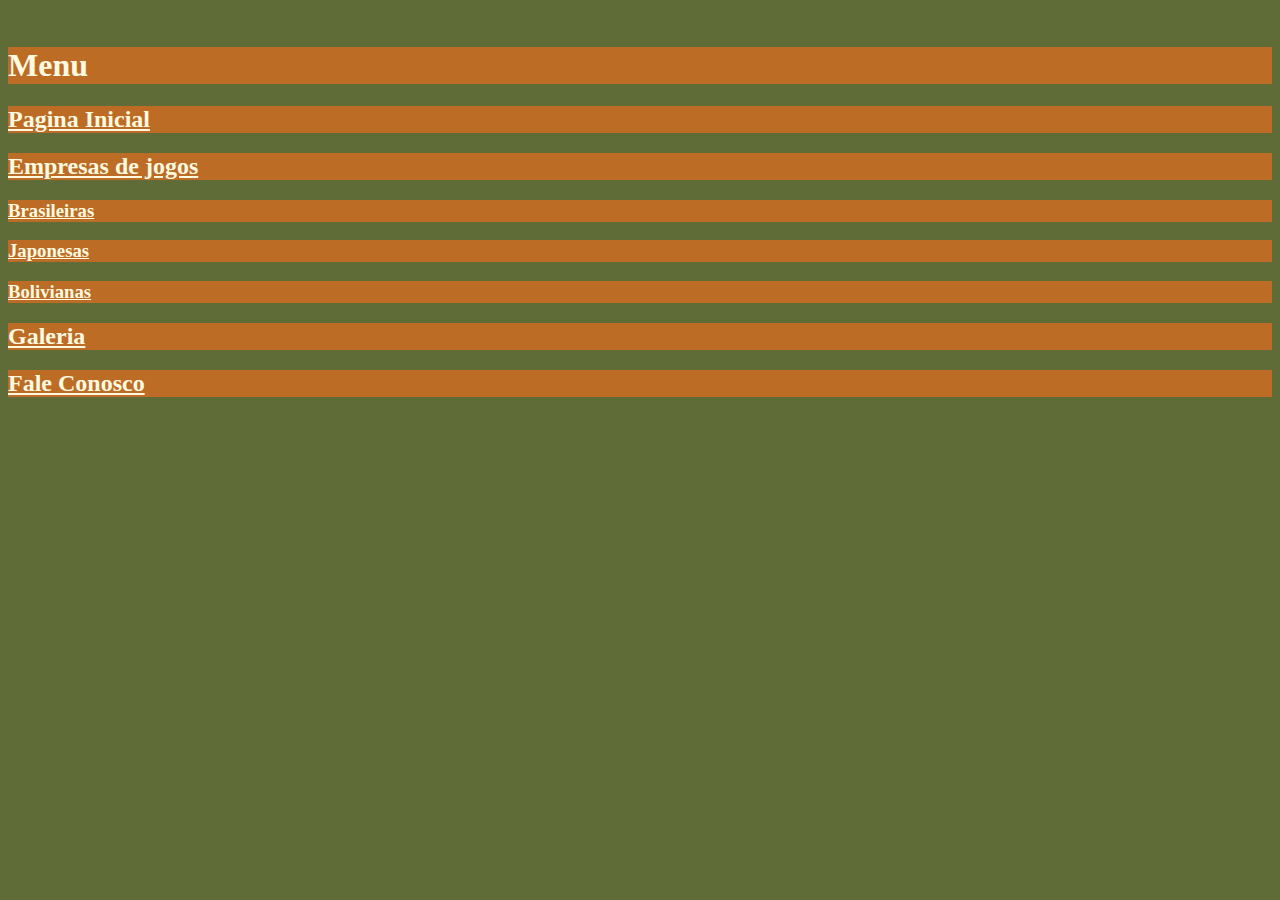
<file: index.html>
<!DOCTYPE html>
<html  lang ="pt-br" >
<head >
    <meta  charset =" UTF-8 " >
    <meta http-equiv="X-UA-Compatible" content="IE=edge">
    <meta  name =" viewport " content =" largura=largura do dispositivo, escala inicial=1.0 " >
    <title >JOGOS</title >
    <link rel="shortcut icon" href="imagem/favicon.ico" type="imagem/x-icon">
    <link rel="stylesheet" href="css/style.css">
</head >
<body>
        <br>
        <h1>Menu</h1>
        <h2><a href="index.html">Pagina Inicial</a></h2>
        <h2><a href="empresasdejogos.html" rel="next">Empresas de jogos</a></h2>
            <h3><a href="brasileiras.html">Brasileiras</a></h3>
            <h3><a href="japonesas.html">Japonesas</a></h3>
            <h3><a href="bolivianas.html">Bolivianas</a></h3>
        <h2><a href="galeria.html" >Galeria</a></h2>
        <h2><a href="faleconosco.html">Fale Conosco</a></h2>
       
    </body>
</html >
</file>
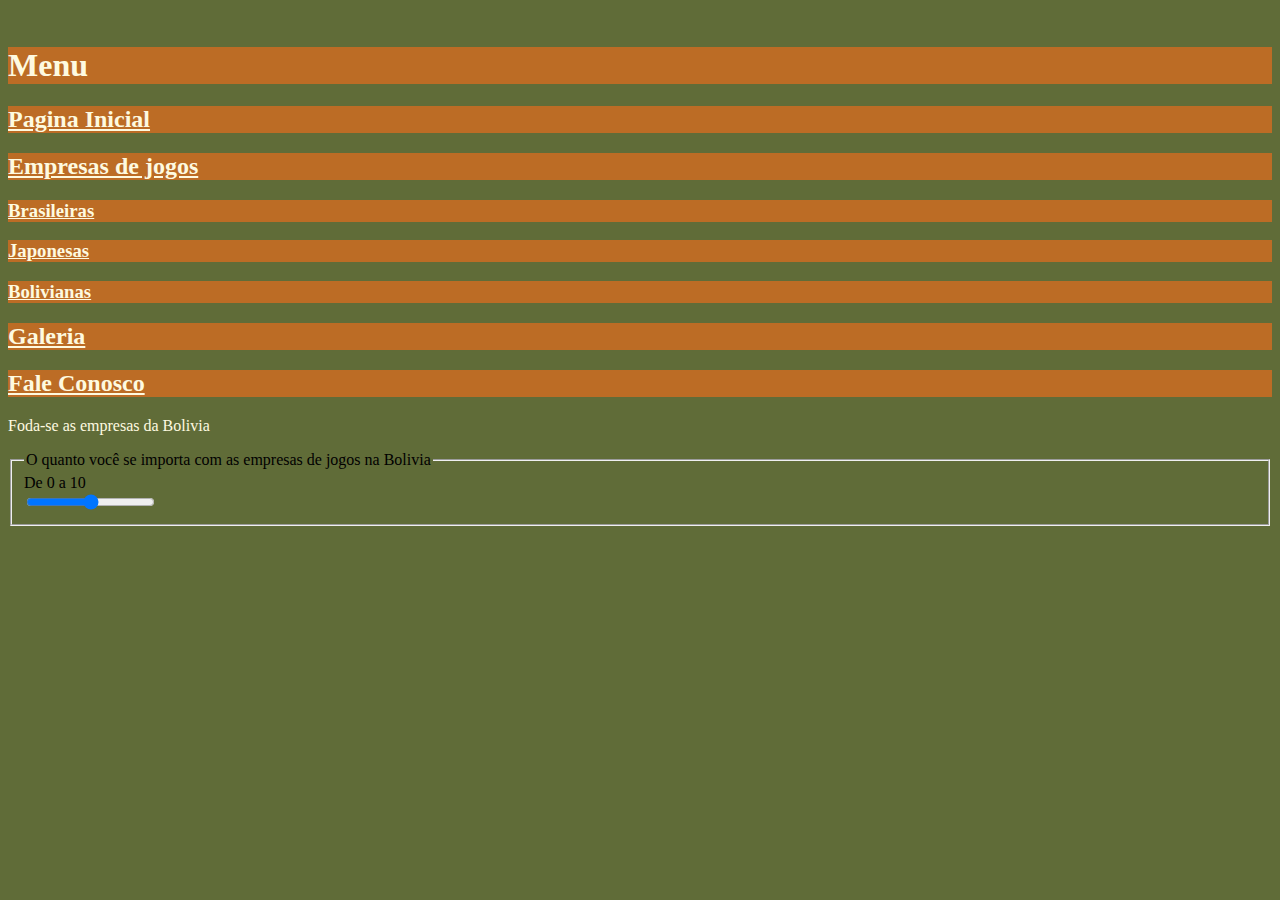
<file: bolivianas.html>
<!DOCTYPE html>
<html  lang ="pt-br" >
<head >
    <meta  charset =" UTF-8 " >
    <meta http-equiv="X-UA-Compatible" content="IE=edge">
    <meta  name =" viewport " content =" largura=largura do dispositivo, escala inicial=1.0 " >
    <title >JOGOS</title >
    <link rel="shortcut icon" href="imagem/favicon.ico" type="imagem/x-icon">
    <link rel="stylesheet" href="css/style.css">
</head >
<body>
        <br>
        <h1>Menu</h1>
        <h2><a href="index.html" rel="prev">Pagina Inicial</a></h2>
        <h2><a href="empresasdejogos.html">Empresas de jogos</a></h2>
            <h3><a href="brasileiras.html">Brasileiras</a></h3>
            <h3><a href="japonesas.html">Japonesas</a></h3>
            <h3><a href="bolivianas.html">Bolivianas</a></h3>
        <h2><a href="galeria.html" rel="next">Galeria</a></h2>
        <h2><a href="faleconosco.html">Fale Conosco</a></h2>
       <p> Foda-se as empresas da Bolivia</p>
       <fieldset>
        <legend>O quanto você se importa com as empresas de jogos na Bolivia</legend>
        <label>De 0 a 10</label><br><input type="range" min="0" max="10">
    </fieldset>
    </body>
</html >
</file>
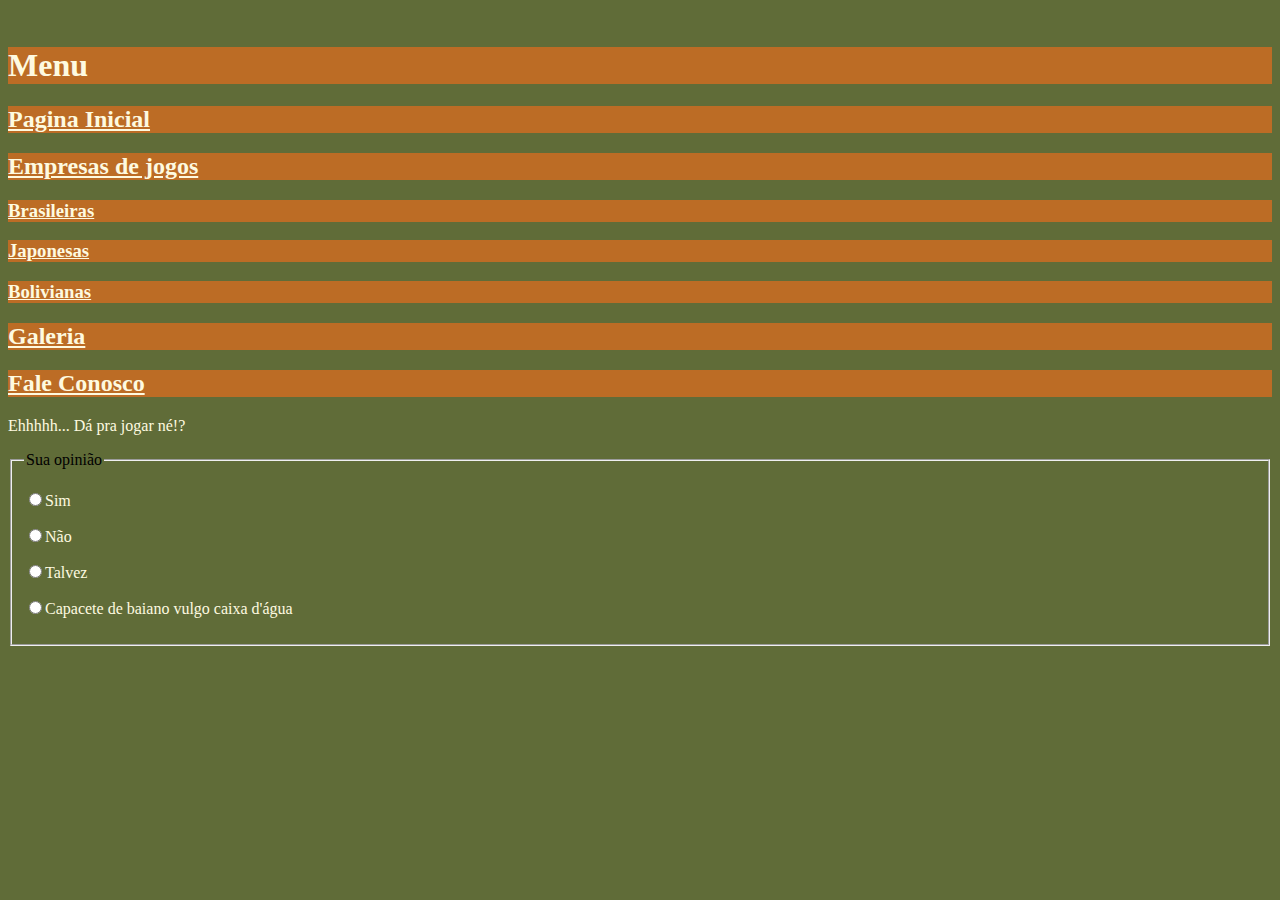
<file: brasileiras.html>
<!DOCTYPE html>
<html  lang ="pt-br" >
<head >
    <meta  charset =" UTF-8 " >
    <meta http-equiv="X-UA-Compatible" content="IE=edge">
    <meta  name =" viewport " content =" largura=largura do dispositivo, escala inicial=1.0 " >
    <title >JOGOS</title >
    <link rel="shortcut icon" href="imagem/favicon.ico" type="imagem/x-icon">
    <link rel="stylesheet" href="css/style.css">
</head >
<body>
        <br>
        <h1>Menu</h1>
        <h2><a href="index.html" rel="prev">Pagina Inicial</a></h2>
        <h2><a href="empresasdejogos.html">Empresas de jogos</a></h2>
            <h3><a href="brasileiras.html">Brasileiras</a></h3>
            <h3><a href="japonesas.html" rel="next">Japonesas</a></h3>
            <h3><a href="bolivianas.html">Bolivianas</a></h3>
        <h2><a href="galeria.html" >Galeria</a></h2>
        <h2><a href="faleconosco.html">Fale Conosco</a></h2>
       
        <p>Ehhhhh... Dá pra jogar né!?</p>
        <fieldset> 
            <legend>Sua opinião</legend>
            <p><input type="radio" name="opi" id="Sim"><label for="Sim">Sim</label></p>
            <p><input type="radio" name="opi" id="Não"><label for="Não">Não</label></p>
            <p><input type="radio" name="opi" id="Talvez"><label for="Talvez">Talvez</label></p>
            <p><input type="radio" name="opi" id="Capacete de baiano vulgo caixa d'água"><label for="Capacete de baiano vulgo caixa d'água">Capacete de baiano vulgo caixa d'água</label></p>
        
    </body>
</html >
</file>
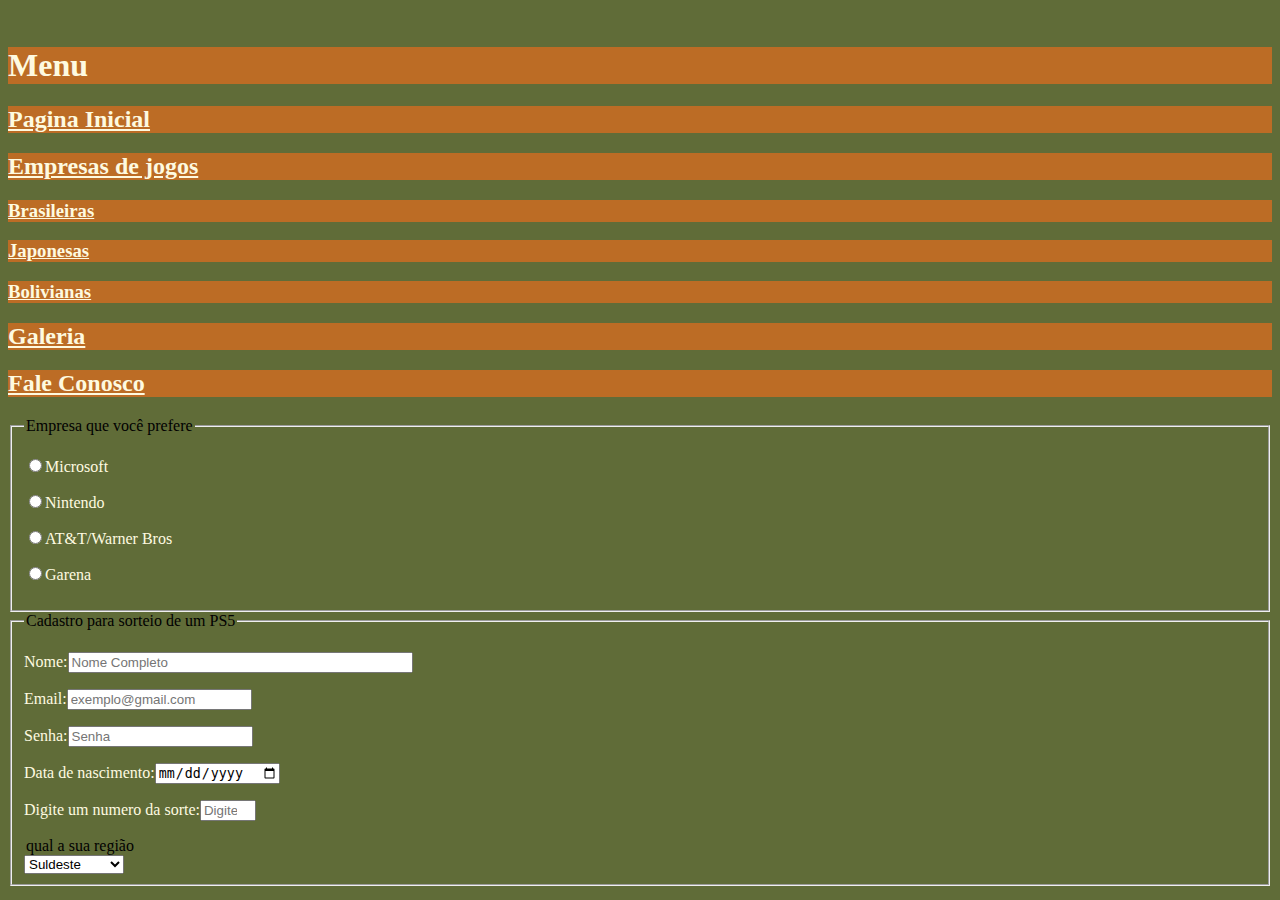
<file: empresasdejogos.html>
<!DOCTYPE html>
<html  lang ="pt-br" >
<head >
    <meta  charset =" UTF-8 " >
    <meta http-equiv="X-UA-Compatible" content="IE=edge">
    <meta  name =" viewport " content =" largura=largura do dispositivo, escala inicial=1.0 " >
    <title >JOGOS</title >
    <link rel="shortcut icon" href="imagem/favicon.ico" type="imagem/x-icon">
    <link rel="stylesheet" href="css/style.css">
</head >
<body>
        <br>
        <h1>Menu</h1>
        <h2><a href="index.html" rel="prev">Pagina Inicial</a></h2>
        <h2><a href="empresasdejogos.html" rel="next">Empresas de jogos</a></h2>
            <h3><a href="brasileiras.html">Brasileiras</a></h3>
            <h3><a href="japonesas.html">Japonesas</a></h3>
            <h3><a href="bolivianas.html">Bolivianas</a></h3>
        <h2><a href="galeria.html" >Galeria</a></h2>
        <h2><a href="faleconosco.html">Fale Conosco</a></h2>
        <form>
            <fieldset> 
                <legend>Empresa que você prefere</legend>
                <p><input type="radio" name="empresa" id="Microsoft"><label for="Microsoft">Microsoft</label></p>
                <p><input type="radio" name="empresa" id="Nintendo"><label for="Nintendo">Nintendo</label></p>
                <p><input type="radio" name="empresa" id="ATTWarnerBros"><label for="ATTWarnerBros">AT&T/Warner Bros</label></p>
                <p><input type="radio" name="empresa" id="Garena"><label for="Garena">Garena</label></p>
            </fieldset>
            <fieldset>
                <legend>Cadastro para sorteio de um PS5</legend>
                <p><label for="idNome">Nome:</label><input type="text" name="nNome" id="idNome" size="40" placeholder="Nome Completo"></p>
                <p><label for="idEmail">Email:</label><input type="email" name="nEmail" id="idEmail" placeholder="exemplo@gmail.com"></p>
                <p><label for="idSenha">Senha:</label><input type="password" name="nSenha" id="idSenha" placeholder="Senha"></p>
                <p><label for="idNasc">Data de nascimento:</label><input type="date" name="nNascimento" id="idNasc"></p>
                <p><label for="num">Digite um numero da sorte:</label><input type="number" min="0" max="99" placeholder="Digite um numero de 0 a 99"></p>
                <legend>qual a sua região</legend>
                <select name="opt">
                    <option value="Suldeste">Suldeste</option>
                    <option value="Sul">Sul</option>
                    <option value="Norte">Norte</option>
                    <option value="Nordeste">Nordeste</option>
                    <option value="Centro-Oeste">Centro-oeste</option>
                </select>
            </fieldset>
        </form>
    </body>
</html>
</file>
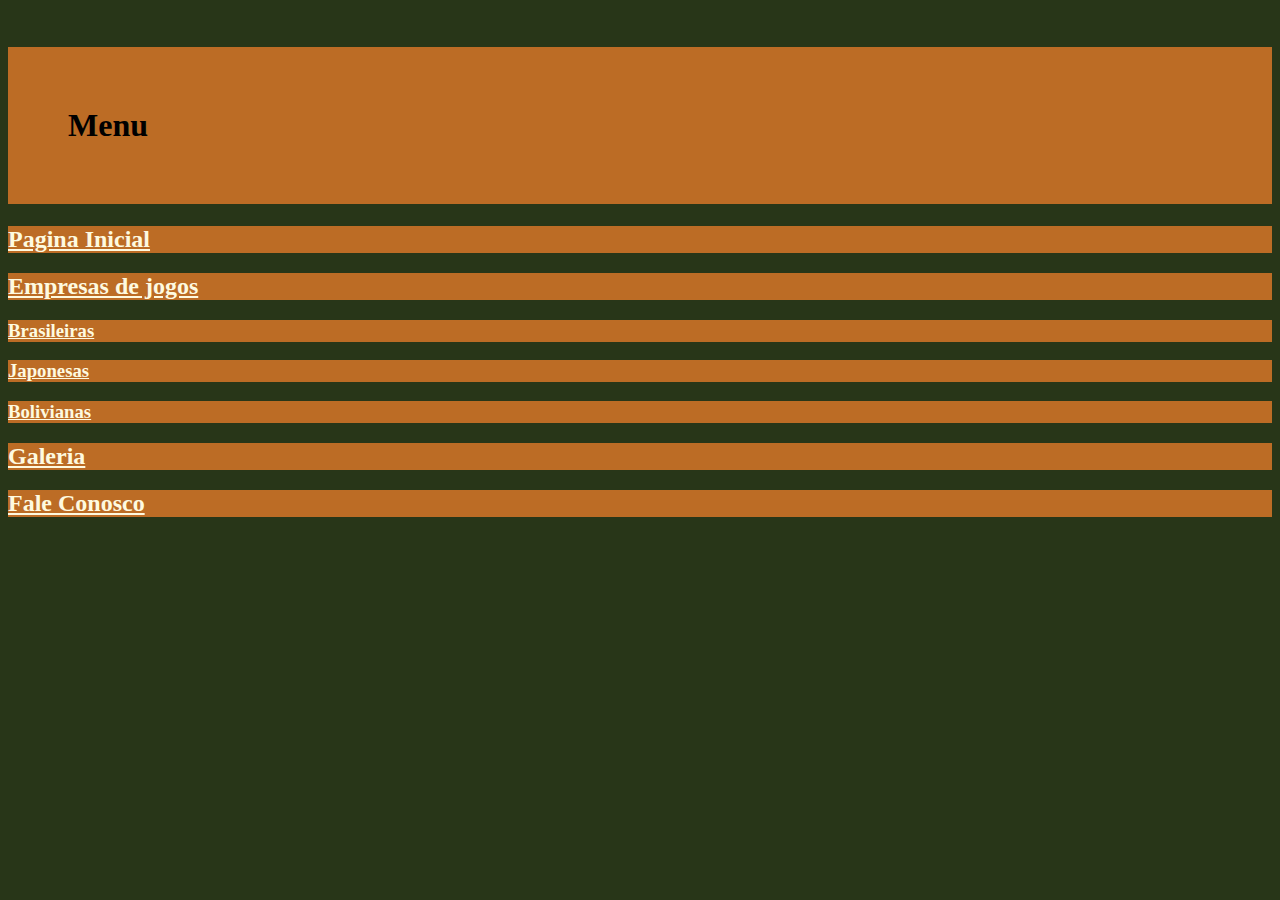
<file: faleconosco.html>
<!DOCTYPE html>
<html  lang ="pt-br" >
<head >
    <meta  charset =" UTF-8 " >
    <meta http-equiv="X-UA-Compatible" content="IE=edge">
    <meta  name =" viewport " content =" largura=largura do dispositivo, escala inicial=1.0 " >
    <title >Fale Conosco</title >
    <link rel="shortcut icon" href="imagem/favicon.ico" type="imagem/x-icon">
    <link rel="stylesheet" href="css/style.css">
    <style type="text/css">
    body {
    background-color: #283618;
}
h1 {
    color: #000000;
    padding: 60px;
}
p {
    color: #dda15e;
}
</style>
</head >
<body>
        <br>
        <h1>Menu</h1>
        <h2><a href="index.html" rel="prev">Pagina Inicial</a></h2>
        <h2><a href="empresasdejogos.html">Empresas de jogos</a></h2>
            <h3><a href="brasileiras.html">Brasileiras</a></h3>
            <h3><a href="japonesas.html">Japonesas</a></h3>
            <h3><a href="bolivianas.html">Bolivianas</a></h3>
        <h2><a href="galeria.html" >Galeria</a></h2>
        <h2><a href="faleconosco.html">Fale Conosco</a></h2>
       
    </body>
</html >
</file>
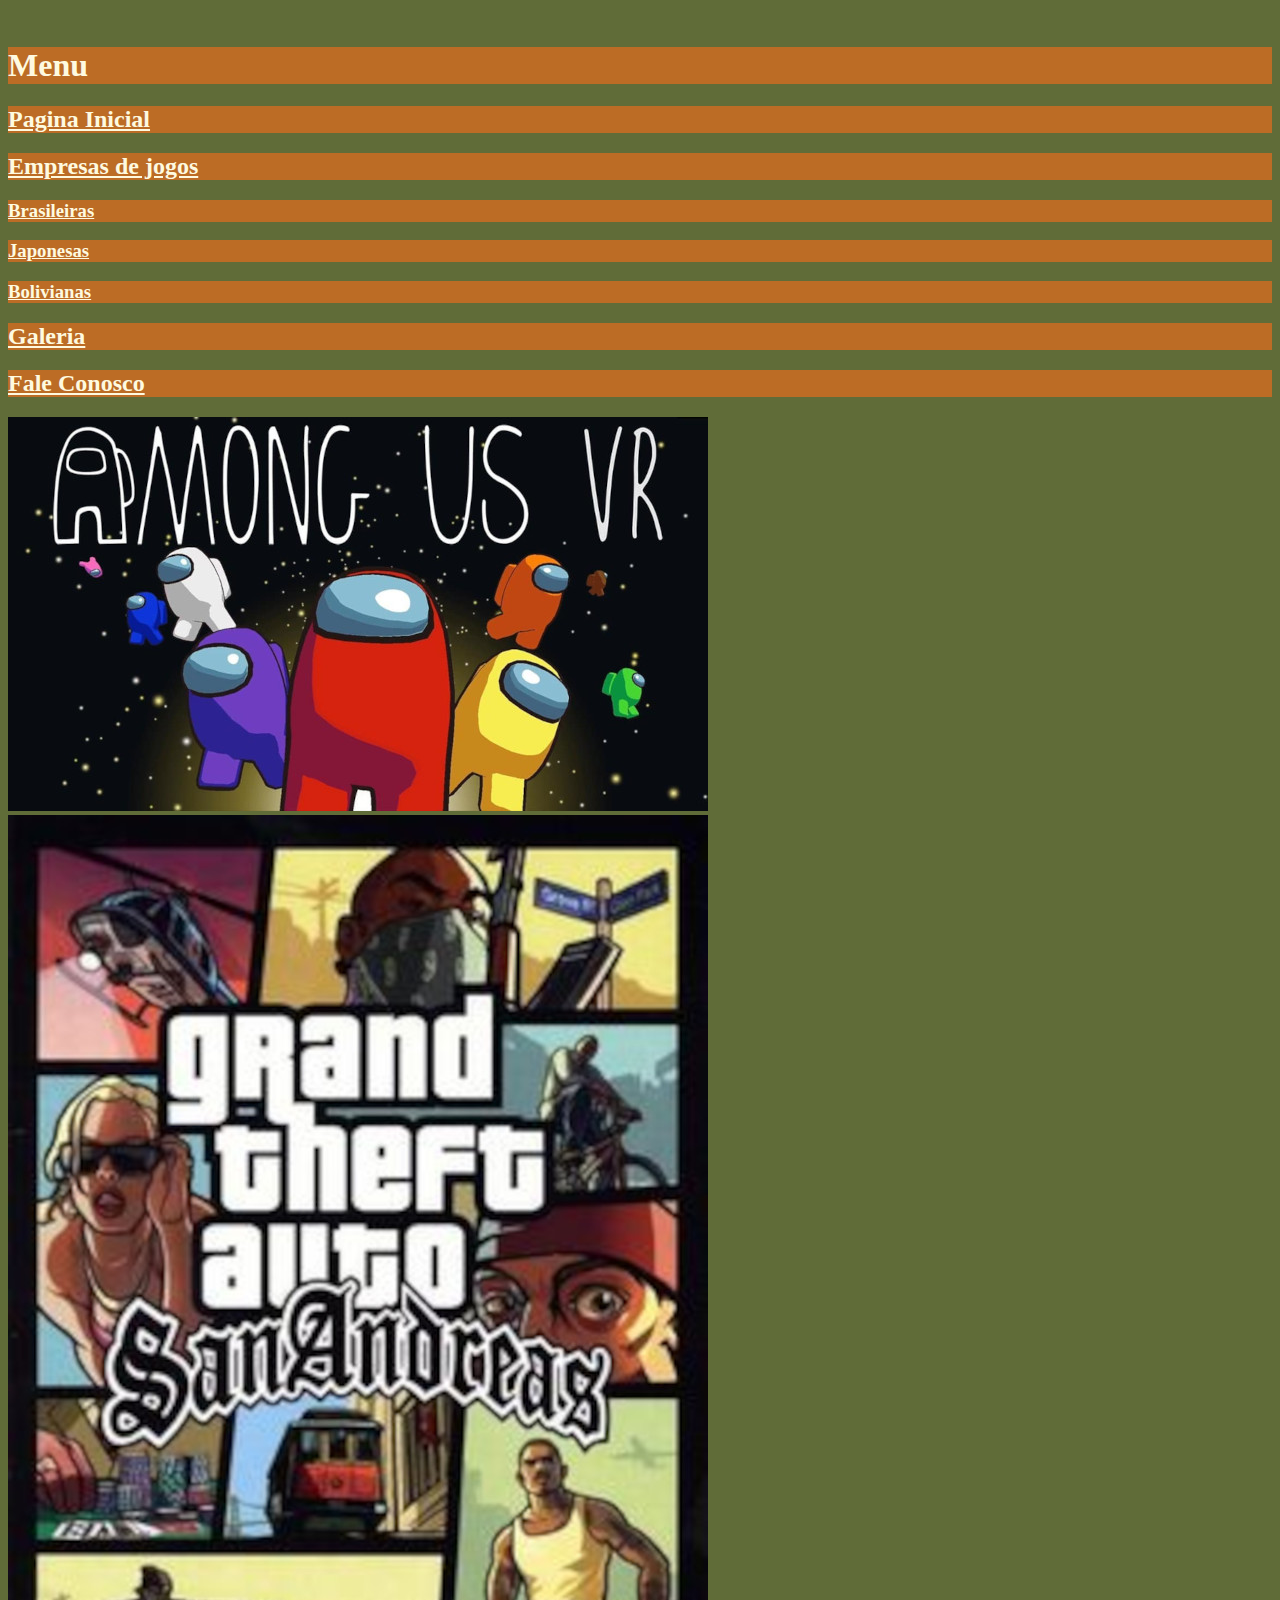
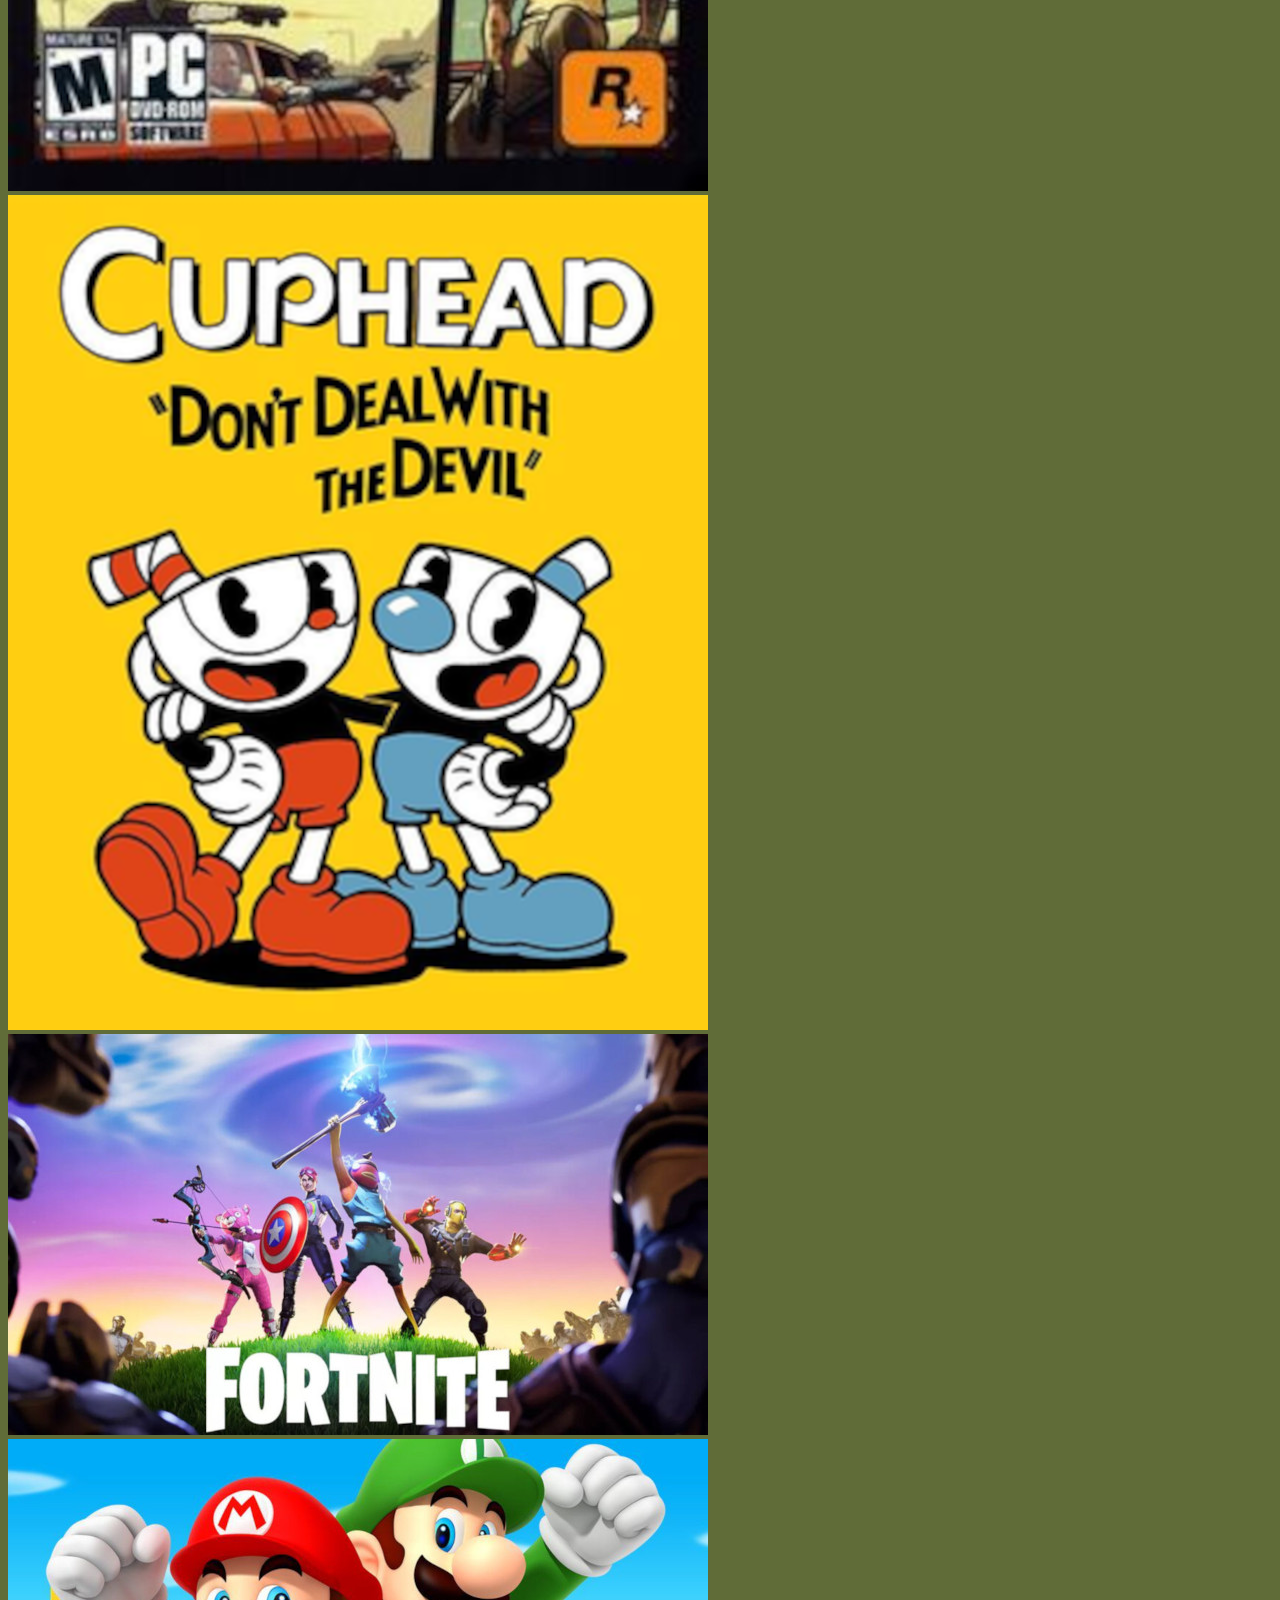
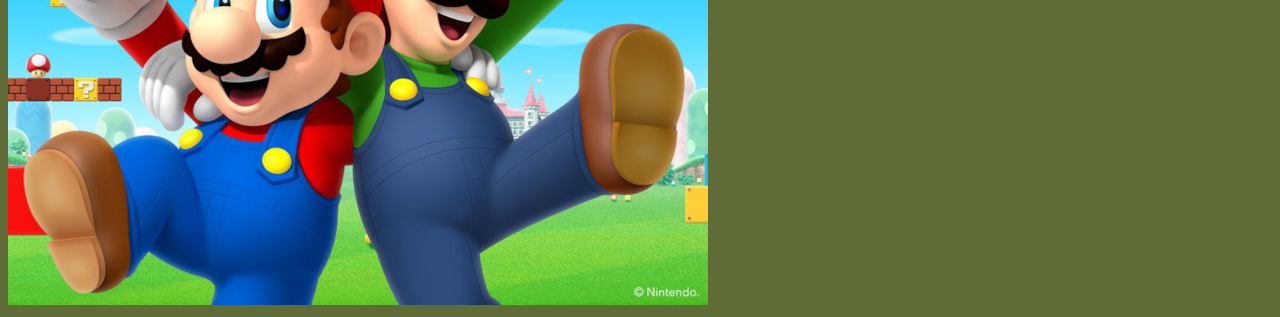
<file: galeria.html>
<!DOCTYPE html>
<html  lang ="pt-br" >
<head >
    <meta  charset =" UTF-8 " >
    <meta http-equiv="X-UA-Compatible" content="IE=edge">
    <meta  name =" viewport " content =" largura=largura do dispositivo, escala inicial=1.0 " >
    <title >GALERIA</title >
    <link rel="shortcut icon" href="imagem/favicon.ico" type="imagem/x-icon">
    <link rel="stylesheet" href="css/style.css">
</head >
<body>
        <br>
        <h1>Menu</h1>
        <h2><a href="index.html" rel="prev">Pagina Inicial</a></h2>
        <h2><a href="empresasdejogos.html">Empresas de jogos</a></h2>
            <h3><a href="brasileiras.html">Brasileiras</a></h3>
            <h3><a href="japonesas.html">Japonesas</a></h3>
            <h3><a href="bolivianas.html">Bolivianas</a></h3>
        <h2><a href="galeria.html" >Galeria</a></h2>
        <h2><a href="faleconosco.html" rel="next">Fale Conosco</a></h2>
        
       <picture>
        <source media="(max-width: 750px)" srcset="imagem/amongusnoveastronautas-p.jpg">
        <source pequena="(max-width: 1050px)" srcset="imagem/amongusnoveastronautas-m.jpg">        
        <img src="imagem/amongusnoveastronautas-g.jpg" alt="/amongus com nove astronautas">
    </picture>
    
    <picture>
        <source media="(max-width: 750px)" srcset="imagem/capadogta-p.jpg">
        <source pequena="(max-width: 1050px)" srcset="imagem/capadogta-m.jpg">     
        <img src="imagem/capadogta-g.jpg" alt="a famosa capa do gta o jogo">
    </picture>
    
    <picture>
        <source media="(max-width: 750px)" srcset="imagem/cupheadasduasxicaras-p.png">
        <source pequena="(max-width: 1050px)" srcset="imagem/cupheadasduasxicaras-m.png">        
        <img src="imagem/cupheadasduasxicaras-g.png" alt="cupheadas jogo com duas xicaras">
    </picture>
    
    <picture>
        <source media="(max-width: 750px)" srcset="imagem/fortniteversaovingadores-p.jpg">
        <source pequena="(max-width: 1050px)" srcset="imagem/fortniteversaovingadores-m.jpg">        
        <img src="imagem/fortniteversaovingadores-g.jpg" alt="fortnit com parceria dosvingadores">
    </picture>
    
    <picture>
        <source media="(max-width: 750px)" srcset="imagem/marioeluid-p.jpg">
        <source pequena="(max-width: 1050px)" srcset="imagem/marioeluid-m.jpg">        
        <img src="imagem/marioeluid-g.jpg" alt="mario e luid">
    </picture>
    
    </body>
</html >
</file>
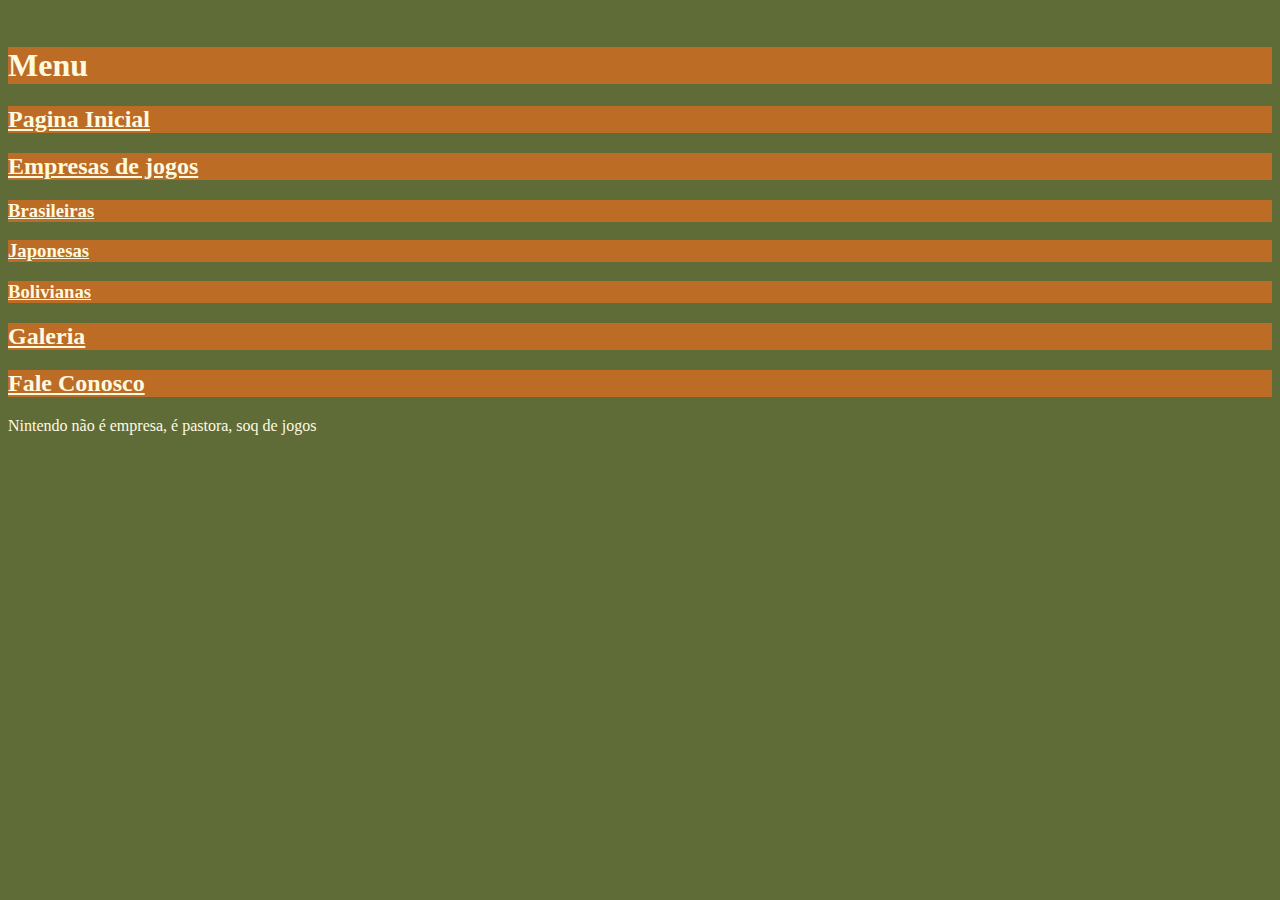
<file: japonesas.html>
<!DOCTYPE html>
<html  lang ="pt-br" >
<head >
    <meta  charset =" UTF-8 " >
    <meta http-equiv="X-UA-Compatible" content="IE=edge">
    <meta  name =" viewport " content =" largura=largura do dispositivo, escala inicial=1.0 " >
    <title >JOGOS</title >
    <link rel="shortcut icon" href="imagem/favicon.ico" type="imagem/x-icon">
    <link rel="stylesheet" href="css/style.css">
</head >
<body>
        <br>
        <h1>Menu</h1>
        <h2><a href="index.html" rel="prev">Pagina Inicial</a></h2>
        <h2><a href="empresasdejogos.html" rel="next">Empresas de jogos</a></h2>
            <h3><a href="brasileiras.html">Brasileiras</a></h3>
            <h3><a href="japonesas.html">Japonesas</a></h3>
            <h3><a href="bolivianas.html" rel="next">Bolivianas</a></h3>
        <h2><a href="galeria.html" >Galeria</a></h2>
        <h2><a href="faleconosco.html">Fale Conosco</a></h2>
       
        <p>Nintendo não é empresa, é pastora, soq de jogos</p>
    </body>
</html >
</file>
<file: css/style.css>
@charset "UTF-8";

body {
    background-color:#606c38 ;
}

p {
    color: #fefae0;
}

ul {
    background-color: #dda15e;
}

li {
    color: #dda15e;
}

h1 {
    color: #fefae0;
    background-color:#bc6c25;
}

h2 {
    color: #fefae0;
    background-color:#bc6c25 ;
}

h3 {
    color: #fefae0;
    background-color:#bc6c25;
}

a {
    color: #fefae0;
}
</file>
